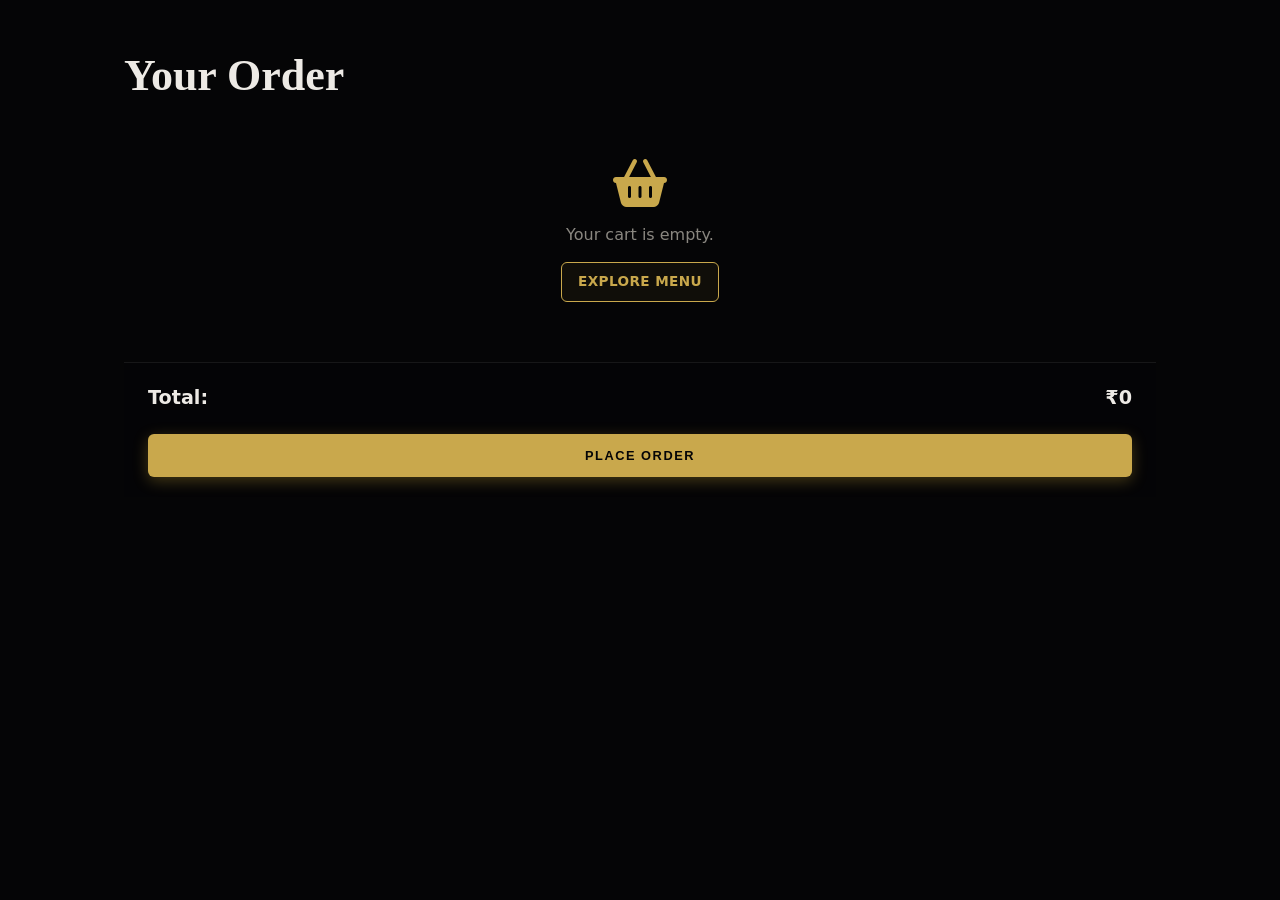
<file: website/cart.html>
<!DOCTYPE html>
<html lang="en">
<head>
    <meta charset="UTF-8">
    <meta name="viewport" content="width=device-width, initial-scale=1.0">
    <title>Cart | Foodway Family Restaurant</title>
    <link rel="stylesheet" href="css/style.css">
    <link rel="stylesheet" href="https://cdnjs.cloudflare.com/ajax/libs/font-awesome/6.4.0/css/all.min.css">
</head>
<body style="background: var(--bg-primary); padding: 50px;">
    <div class="container">
        <h1 class="section-title">Your Order</h1>
        <div id="cartItemsContainer"></div>
        <div class="cart-footer" style="margin-top: 20px; border-top: 1px solid var(--border-light); padding-top: 20px;">
            <div style="display: flex; justify-content: space-between; font-size: 1.2rem; font-weight: 700;">
                <span>Total:</span>
                <span id="cartTotal">₹0</span>
            </div>
            <button id="checkoutBtn" class="btn btn-gold" style="width: 100%; margin-top: 20px;">Place Order</button>
        </div>
    </div>
    <script src="js/cart.js"></script>
</body>
</html>
</file>
<file: website/css/style.css>
/* ==========================================================================
   FOODWAY FAMILY RESTAURANT — PREMIUM LUXURY STYLESHEET
   Design Theme: Obsidian Black & Champagne Gold Dark Luxury Aesthetic
   ========================================================================== */

:root {
  /* ═══════ Color Palette (refined, warmer) ═══════ */
  --bg-primary: #050506;
  --bg-secondary: #0c0c0e;
  --bg-card: #161618;
  --bg-card-hover: #1e1e22;
  --bg-glass: rgba(12, 12, 14, 0.88);

  --gold-primary: #c9a84c;
  --gold-light: #e8d48b;
  --gold-dark: #9a7b2e;
  --gold-gradient: linear-gradient(135deg, #e8d48b 0%, #c9a84c 50%, #9a7b2e 100%);

  --accent-orange: #e65c00;
  --accent-burnt: #d97736;
  --accent-red: #d93838;
  --accent-green: #2e7d32;

  --text-primary: #edeae5;
  --text-secondary: #8a8780;
  --text-muted: #5a5854;
  --text-gold: #e8d48b;

  --border-color: rgba(201, 168, 76, 0.18);
  --border-light: rgba(237, 234, 229, 0.08);
  --border-gold-glow: rgba(201, 168, 76, 0.4);

  /* Variable aliases for cross-page compatibility */
  --accent-gold: #c9a84c;
  --accent-gold-dark: #9a7b2e;
  --border-subtle: rgba(237, 234, 229, 0.08);
  --border-accent: rgba(201, 168, 76, 0.35);
  --bg-tertiary: #0a0a0c;
  --bg-card-hover: #1e1e22;

  /* ═══════ New Font System (φ-aligned) ═══════ */
  /* Primary roles — use these in new code */
  --f-display: 'Cormorant Garamond', Georgia, serif;
  --f-heading: 'Instrument Serif', Georgia, serif;
  --f-body:    'Satoshi', 'Inter', system-ui, sans-serif;
  --f-accent:  'Space Grotesk', 'Inter', sans-serif;
  --f-mono:    'DM Mono', 'Courier New', monospace;

  /* Legacy font vars — kept for sub-page compatibility */
  --font-heading: 'Cormorant Garamond', 'Playfair Display', 'Cinzel', Georgia, serif;
  --font-body: 'Satoshi', 'Plus Jakarta Sans', 'Inter', system-ui, -apple-system, sans-serif;

  /* ═══════ φ-based Spacing Scale ═══════ */
  --space-xs:   0.382rem;
  --space-sm:   0.618rem;
  --space-md:   1rem;
  --space-lg:   1.618rem;
  --space-xl:   2.618rem;
  --space-2xl:  4.236rem;
  --space-3xl:  6.854rem;

  /* ═══════ Shadows & Glows ═══════ */
  --shadow-sm: 0 4px 12px rgba(0, 0, 0, 0.3);
  --shadow-lg: 0 16px 32px rgba(0, 0, 0, 0.6);
  --gold-glow: 0 0 25px rgba(201, 168, 76, 0.25);

  /* ═══════ Spacing & Transitions ═══════ */
  --radius-sm: 6px;
  --radius-md: 12px;
  --radius-lg: 20px;
  --radius-full: 9999px;
  --transition: all 0.3s cubic-bezier(0.16, 1, 0.3, 1);
  --ease-out: cubic-bezier(0.16, 1, 0.3, 1);
  --t-fast: 0.2s;
  --t-med: 0.4s;
  --t-slow: 0.8s;
}

/* Base Resets */
*, *::before, *::after {
  box-sizing: border-box;
  margin: 0;
  padding: 0;
}

html {
  scroll-behavior: smooth;
  font-size: 16px;
  color-scheme: dark;
}

body {
  background-color: var(--bg-primary);
  color: var(--text-primary);
  font-family: var(--font-body);
  font-weight: 400;
  line-height: 1.6;
  overflow-x: hidden;
  -webkit-font-smoothing: antialiased;
}

a {
  color: inherit;
  text-decoration: none;
  transition: var(--transition);
}

ul {
  list-style: none;
}

img {
  max-width: 100%;
  height: auto;
  display: block;
}

button, input, select, textarea {
  font-family: inherit;
  font-size: inherit;
  color: inherit;
  border: none;
  outline: none;
  background: none;
}

button {
  cursor: pointer;
}

/* Typography Classes */
.heading-serif {
  font-family: var(--font-heading);
  font-weight: 700;
  letter-spacing: -0.02em;
}

.text-gold {
  color: var(--gold-primary);
}

.text-gradient-gold {
  background: var(--gold-gradient);
  -webkit-background-clip: text;
  -webkit-text-fill-color: transparent;
  display: inline-block;
}

.section-label {
  font-size: 0.85rem;
  text-transform: uppercase;
  letter-spacing: 0.25em;
  color: var(--gold-primary);
  font-weight: 600;
  margin-bottom: 0.75rem;
  display: inline-flex;
  align-items: center;
  gap: 8px;
}

.section-label::before,
.section-label::after {
  content: '';
  width: 24px;
  height: 1px;
  background: var(--gold-primary);
  opacity: 0.6;
}

.section-label.no-line::before,
.section-label.no-line::after {
  display: none;
}

.section-title {
  font-family: var(--font-heading);
  font-size: 2.75rem;
  line-height: 1.2;
  margin-bottom: 1rem;
  color: var(--text-primary);
}

.section-subtitle {
  font-size: 1.1rem;
  color: var(--text-secondary);
  max-width: 650px;
  margin: 0 auto 2.5rem auto;
}

.container {
  width: 90%;
  max-width: 1240px;
  margin: 0 auto;
  padding: 0 15px;
}

/* Buttons & Badges */
.btn {
  display: inline-flex;
  align-items: center;
  justify-content: center;
  gap: 10px;
  padding: 14px 28px;
  border-radius: var(--radius-sm);
  font-weight: 600;
  font-size: 0.95rem;
  letter-spacing: 0.03em;
  transition: var(--transition);
  text-transform: uppercase;
}

.btn-gold {
  background: var(--gold-gradient);
  color: #0d0e11;
  box-shadow: 0 4px 15px rgba(212, 175, 55, 0.3);
}

.btn-gold:hover {
  transform: translateY(-2px);
  box-shadow: 0 8px 25px rgba(212, 175, 55, 0.5);
  background: linear-gradient(135deg, #ffffff 0%, #d4af37 100%);
}

.btn-outline-gold {
  border: 1.5px solid var(--gold-primary);
  color: var(--gold-primary);
  background: rgba(212, 175, 55, 0.05);
}

.btn-outline-gold:hover {
  background: var(--gold-primary);
  color: #0d0e11;
  transform: translateY(-2px);
}

.btn-zomato {
  background: #cb202d;
  color: #fff;
  border: 1px solid rgba(255, 255, 255, 0.15);
}

.btn-zomato:hover {
  background: #e23744;
  transform: translateY(-2px);
  box-shadow: 0 6px 20px rgba(203, 32, 45, 0.4);
}

.btn-swiggy {
  background: #fc8019;
  color: #fff;
  border: 1px solid rgba(255, 255, 255, 0.15);
}

.btn-swiggy:hover {
  background: #ff9233;
  transform: translateY(-2px);
  box-shadow: 0 6px 20px rgba(252, 128, 25, 0.4);
}

.badge {
  display: inline-flex;
  align-items: center;
  gap: 5px;
  padding: 4px 10px;
  border-radius: var(--radius-full);
  font-size: 0.75rem;
  font-weight: 700;
  text-transform: uppercase;
  letter-spacing: 0.05em;
}

.badge-halal {
  background: rgba(46, 125, 50, 0.2);
  color: #4caf50;
  border: 1px solid rgba(76, 175, 80, 0.4);
}

.badge-bestseller {
  background: rgba(230, 92, 0, 0.2);
  color: var(--accent-orange);
  border: 1px solid rgba(230, 92, 0, 0.4);
}

.badge-veg {
  border: 1.5px solid #2e7d32;
  color: #4caf50;
  padding: 2px 6px;
  font-size: 0.7rem;
}

.badge-nonveg {
  border: 1.5px solid #d32f2f;
  color: #ef5350;
  padding: 2px 6px;
  font-size: 0.7rem;
}

/* ==========================================================================
   ANNOUNCEMENT BAR & NAVIGATION
   ========================================================================== */

.announcement-bar {
  background: #060709;
  border-bottom: 1px solid var(--border-light);
  font-size: 0.82rem;
  color: var(--text-secondary);
  padding: 8px 0;
}

.announcement-bar .container {
  display: flex;
  justify-content: space-between;
  align-items: center;
}

.announcement-info {
  display: flex;
  gap: 20px;
  align-items: center;
}

.announcement-info span {
  display: inline-flex;
  align-items: center;
  gap: 6px;
}

.announcement-info i {
  color: var(--gold-primary);
}

.announcement-social {
  display: flex;
  gap: 12px;
}

.announcement-social a {
  color: var(--text-secondary);
  width: 24px;
  height: 24px;
  display: flex;
  align-items: center;
  justify-content: center;
  border-radius: 50%;
  background: rgba(255, 255, 255, 0.05);
}

.announcement-social a:hover {
  color: var(--gold-primary);
  background: rgba(212, 175, 55, 0.15);
}

/* Header Navbar */
.navbar {
  position: sticky;
  top: 0;
  z-index: 1000;
  background: var(--bg-glass);
  backdrop-filter: blur(12px);
  -webkit-backdrop-filter: blur(12px);
  border-bottom: 1px solid var(--border-color);
  transition: var(--transition);
}

.navbar.scrolled {
  background: rgba(10, 11, 14, 0.95);
  box-shadow: var(--shadow-lg);
  padding: 4px 0;
}

.navbar.hidden {
  transform: translateY(-100%);
  transition: transform 0.3s ease;
}

.nav-container {
  display: flex;
  justify-content: space-between;
  align-items: center;
  padding: 12px 15px;
}

.brand-logo {
  display: flex;
  align-items: center;
  gap: 12px;
}

.brand-logo img {
  height: 48px;
  width: auto;
}

.brand-text-wrapper {
  display: flex;
  flex-direction: column;
}

.brand-name {
  font-family: var(--font-heading);
  font-size: 1.45rem;
  font-weight: 700;
  color: var(--text-primary);
  line-height: 1.1;
}

.brand-slogan {
  font-size: 0.72rem;
  color: var(--gold-primary);
  letter-spacing: 0.15em;
  text-transform: uppercase;
}

.nav-menu {
  display: flex;
  align-items: center;
  gap: 28px;
}

.nav-link {
  font-size: 0.92rem;
  font-weight: 500;
  color: var(--text-primary);
  position: relative;
  padding: 6px 0;
}

.nav-link::after {
  content: '';
  position: absolute;
  bottom: 0;
  left: 0;
  width: 0%;
  height: 2px;
  background: var(--gold-primary);
  transition: var(--transition);
}

.nav-link:hover, .nav-link.active {
  color: var(--gold-primary);
}

.nav-link:hover::after, .nav-link.active::after {
  width: 100%;
}

.nav-actions {
  display: flex;
  align-items: center;
  gap: 16px;
}

.cart-icon-btn {
  position: relative;
  font-size: 1.25rem;
  color: var(--text-primary);
  padding: 8px;
  transition: var(--transition);
}

.cart-icon-btn:hover {
  color: var(--gold-primary);
}

.cart-badge-count {
  position: absolute;
  top: 2px;
  right: 0;
  background: var(--accent-orange);
  color: #fff;
  font-size: 0.7rem;
  font-weight: 700;
  width: 18px;
  height: 18px;
  border-radius: 50%;
  display: flex;
  align-items: center;
  justify-content: center;
}

.hamburger-btn {
  display: none;
  font-size: 1.5rem;
  color: var(--text-primary);
  background: none;
}

/* ==========================================================================
   HERO SECTION
   ========================================================================== */

.hero-section {
  position: relative;
  min-height: 88vh;
  display: flex;
  align-items: center;
  overflow: hidden;
  background: var(--bg-primary);
}

.hero-slider {
  position: absolute;
  top: 0;
  left: 0;
  width: 100%;
  height: 100%;
  z-index: 1;
}

.hero-slide {
  position: absolute;
  top: 0;
  left: 0;
  width: 100%;
  height: 100%;
  opacity: 0;
  transition: opacity 1.2s ease-in-out;
  background-size: cover;
  background-position: center;
}

.hero-slide.active {
  opacity: 1;
}

.hero-overlay {
  position: absolute;
  inset: 0;
  z-index: 2;
  background: linear-gradient(
    90deg,
    rgba(10, 11, 14, 0.96) 0%,
    rgba(10, 11, 14, 0.78) 50%,
    rgba(10, 11, 14, 0.45) 100%
  );
}

.hero-content-wrapper {
  position: relative;
  z-index: 3;
  padding: 80px 0;
}

.hero-grid {
  display: grid;
  grid-template-columns: 1.2fr 0.8fr;
  gap: 40px;
  align-items: center;
}

.hero-text {
  max-width: 680px;
}

.hero-headline {
  font-size: 3.5rem;
  line-height: 1.15;
  margin-bottom: 1.2rem;
}

.hero-subheadline {
  font-size: 1.2rem;
  color: var(--text-secondary);
  margin-bottom: 2rem;
  line-height: 1.6;
}

.hero-ctas {
  display: flex;
  flex-wrap: wrap;
  gap: 14px;
  margin-bottom: 2.5rem;
}

.delivery-split-btn {
  display: flex;
  gap: 12px;
  align-items: center;
  background: rgba(255, 255, 255, 0.05);
  padding: 8px;
  border-radius: var(--radius-md);
  border: 1px solid var(--border-light);
}

.hero-trust-indicators {
  display: flex;
  gap: 24px;
  align-items: center;
  border-top: 1px solid var(--border-light);
  padding-top: 1.5rem;
}

.trust-item {
  display: flex;
  align-items: center;
  gap: 10px;
  font-size: 0.88rem;
  color: var(--text-secondary);
}

.trust-item i {
  color: var(--gold-primary);
  font-size: 1.2rem;
}

.hero-visual-card {
  position: relative;
  border-radius: var(--radius-lg);
  overflow: hidden;
  border: 1px solid var(--border-color);
  box-shadow: var(--shadow-lg), var(--gold-glow);
  transform: perspective(1000px) rotateY(-5deg);
  transition: var(--transition);
}

.hero-visual-card:hover {
  transform: perspective(1000px) rotateY(0deg) translateY(-5deg);
}

.hero-visual-card img {
  width: 100%;
  height: 420px;
  object-fit: cover;
}

.hero-card-tag {
  position: absolute;
  bottom: 20px;
  left: 20px;
  right: 20px;
  background: var(--bg-glass);
  backdrop-filter: blur(10px);
  padding: 16px 20px;
  border-radius: var(--radius-md);
  border: 1px solid var(--border-color);
}

.hero-card-tag h4 {
  font-size: 1.1rem;
  color: var(--text-primary);
  font-family: var(--font-heading);
}

.hero-card-tag p {
  font-size: 0.85rem;
  color: var(--gold-primary);
}

/* ==========================================================================
   USPs GRID SECTION
   ========================================================================== */

.usps-section {
  padding: 90px 0;
  background: var(--bg-secondary);
  position: relative;
  border-top: 1px solid var(--border-light);
  border-bottom: 1px solid var(--border-light);
}

.usps-grid {
  display: grid;
  grid-template-columns: repeat(3, 1fr);
  gap: 30px;
}

.usp-card {
  background: var(--bg-card);
  border: 1px solid var(--border-color);
  border-radius: var(--radius-md);
  padding: 36px 28px;
  text-align: center;
  transition: var(--transition);
  position: relative;
  overflow: hidden;
}

.usp-card::before {
  content: '';
  position: absolute;
  top: 0;
  left: 0;
  width: 100%;
  height: 3px;
  background: var(--gold-gradient);
  opacity: 0;
  transition: var(--transition);
}

.usp-card:hover {
  transform: translateY(-8px);
  background: var(--bg-card-hover);
  box-shadow: var(--shadow-lg), var(--gold-glow);
}

.usp-card:hover::before {
  opacity: 1;
}

.usp-icon-box {
  width: 72px;
  height: 72px;
  margin: 0 auto 20px auto;
  border-radius: 50%;
  background: rgba(212, 175, 55, 0.1);
  border: 1px solid var(--gold-primary);
  display: flex;
  align-items: center;
  justify-content: center;
  font-size: 1.8rem;
  color: var(--gold-primary);
  transition: var(--transition);
}

.usp-card:hover .usp-icon-box {
  background: var(--gold-primary);
  color: #0d0e11;
  transform: scale(1.08);
}

.usp-card h3 {
  font-family: var(--font-heading);
  font-size: 1.35rem;
  margin-bottom: 12px;
  color: var(--text-primary);
}

.usp-card p {
  font-size: 0.95rem;
  color: var(--text-secondary);
  line-height: 1.65;
}

/* ==========================================================================
   FEATURED / INTERACTIVE MENU SECTION
   ========================================================================== */

.menu-section {
  padding: 100px 0;
  background: var(--bg-primary);
}

.menu-filter-bar {
  display: flex;
  justify-content: center;
  align-items: center;
  flex-wrap: wrap;
  gap: 12px;
  margin-bottom: 40px;
}

.filter-btn {
  padding: 10px 22px;
  border-radius: var(--radius-full);
  border: 1px solid var(--border-light);
  background: var(--bg-secondary);
  color: var(--text-secondary);
  font-size: 0.9rem;
  font-weight: 600;
  transition: var(--transition);
}

.filter-btn:hover, .filter-btn.active {
  background: var(--gold-primary);
  color: #0d0e11;
  border-color: var(--gold-primary);
  box-shadow: 0 4px 15px rgba(212, 175, 55, 0.25);
}

.menu-search-box {
  max-width: 450px;
  margin: 0 auto 40px auto;
  position: relative;
}

.menu-search-box input {
  width: 100%;
  padding: 14px 20px 14px 48px;
  border-radius: var(--radius-full);
  background: var(--bg-secondary);
  border: 1px solid var(--border-color);
  color: var(--text-primary);
}

.menu-search-box input:focus {
  border-color: var(--gold-primary);
  box-shadow: 0 0 15px rgba(212, 175, 55, 0.2);
}

.menu-search-box i {
  position: absolute;
  left: 18px;
  top: 50%;
  transform: translateY(-50%);
  color: var(--gold-primary);
}

.menu-grid {
  display: grid;
  grid-template-columns: repeat(auto-fill, minmax(280px, 1fr));
  gap: 28px;
}

.dish-card {
  background: var(--bg-card);
  border: 1px solid var(--border-color);
  border-radius: var(--radius-md);
  overflow: hidden;
  transition: var(--transition);
  display: flex;
  flex-direction: column;
}

.dish-card:hover {
  transform: translateY(-6px);
  border-color: rgba(212, 175, 55, 0.4);
  box-shadow: var(--shadow-lg), 0 0 20px rgba(0,0,0,0.8);
}

.dish-img-wrapper {
  position: relative;
  height: 200px;
  overflow: hidden;
}

.dish-img-wrapper img {
  width: 100%;
  height: 100%;
  object-fit: cover;
  transition: transform 0.6s ease;
}

.dish-card:hover .dish-img-wrapper img {
  transform: scale(1.08);
}

.dish-badges {
  position: absolute;
  top: 12px;
  left: 12px;
  display: flex;
  gap: 6px;
  z-index: 2;
}

.dish-details {
  padding: 20px;
  display: flex;
  flex-direction: column;
  flex-grow: 1;
}

.dish-title-row {
  display: flex;
  justify-content: space-between;
  align-items: flex-start;
  margin-bottom: 8px;
}

.dish-name {
  font-family: var(--font-heading);
  font-size: 1.2rem;
  color: var(--text-primary);
}

.dish-price {
  font-weight: 700;
  color: var(--gold-primary);
  font-size: 1.15rem;
}

.dish-desc {
  font-size: 0.88rem;
  color: var(--text-secondary);
  margin-bottom: 16px;
  flex-grow: 1;
  line-height: 1.5;
}

.dish-meta-row {
  display: flex;
  justify-content: space-between;
  align-items: center;
  padding-top: 12px;
  border-top: 1px solid var(--border-light);
}

.add-to-cart-btn {
  padding: 8px 16px;
  background: rgba(212, 175, 55, 0.1);
  border: 1px solid var(--gold-primary);
  color: var(--gold-primary);
  border-radius: var(--radius-sm);
  font-size: 0.85rem;
  font-weight: 600;
  transition: var(--transition);
}

.add-to-cart-btn:hover {
  background: var(--gold-primary);
  color: #0d0e11;
}

/* ==========================================================================
   ABOUT US / OUR STORY SECTION
   ========================================================================== */

.about-section {
  padding: 100px 0;
  background: var(--bg-secondary);
  border-top: 1px solid var(--border-light);
}

.about-grid {
  display: grid;
  grid-template-columns: 1fr 1fr;
  gap: 50px;
  align-items: center;
}

.about-images-wrapper {
  position: relative;
}

.about-img-main {
  border-radius: var(--radius-lg);
  border: 1px solid var(--border-color);
  width: 90%;
  box-shadow: var(--shadow-lg);
}

.about-img-sub {
  position: absolute;
  bottom: -30px;
  right: 0;
  width: 55%;
  border-radius: var(--radius-md);
  border: 3px solid var(--bg-secondary);
  box-shadow: var(--shadow-lg), var(--gold-glow);
}

.about-stats {
  display: grid;
  grid-template-columns: repeat(3, 1fr);
  gap: 20px;
  margin-top: 30px;
  padding-top: 30px;
  border-top: 1px solid var(--border-light);
}

.stat-item h3 {
  font-family: var(--font-heading);
  font-size: 2.2rem;
  color: var(--gold-primary);
}

.stat-item p {
  font-size: 0.85rem;
  color: var(--text-secondary);
}

/* ==========================================================================
   MEET THE CHEF SECTION
   ========================================================================== */

.chef-section {
  padding: 100px 0;
  background: var(--bg-primary);
}

.chef-grid {
  display: grid;
  grid-template-columns: 0.9fr 1.1fr;
  gap: 50px;
  align-items: center;
}

.chef-card-img {
  border-radius: var(--radius-lg);
  border: 1px solid var(--border-color);
  box-shadow: var(--shadow-lg), var(--gold-glow);
  overflow: hidden;
}

.chef-quote {
  font-family: var(--font-heading);
  font-style: italic;
  font-size: 1.3rem;
  color: var(--text-gold);
  border-left: 3px solid var(--gold-primary);
  padding-left: 20px;
  margin: 20px 0;
}

/* ==========================================================================
   PROMOTIONS & OFFERS SECTION
   ========================================================================== */

.promos-section {
  padding: 80px 0;
  background: var(--bg-secondary);
  border-top: 1px solid var(--border-light);
}

.promo-grid {
  display: grid;
  grid-template-columns: 1fr 1fr;
  gap: 30px;
}

.promo-card {
  background: linear-gradient(135deg, rgba(24, 27, 34, 0.9) 0%, rgba(18, 20, 26, 0.95) 100%);
  border: 1px solid var(--border-color);
  border-radius: var(--radius-lg);
  padding: 35px;
  display: flex;
  align-items: center;
  gap: 24px;
  position: relative;
  overflow: hidden;
}

.promo-card::after {
  content: '';
  position: absolute;
  top: -50%;
  right: -50%;
  width: 200px;
  height: 200px;
  background: radial-gradient(circle, rgba(212, 175, 55, 0.12) 0%, transparent 70%);
  border-radius: 50%;
}

.promo-info h3 {
  font-family: var(--font-heading);
  font-size: 1.6rem;
  margin-bottom: 8px;
}

.promo-code {
  display: inline-block;
  background: rgba(212, 175, 55, 0.15);
  border: 1px dashed var(--gold-primary);
  color: var(--gold-primary);
  padding: 4px 12px;
  border-radius: var(--radius-sm);
  font-weight: 700;
  margin: 10px 0;
  letter-spacing: 0.1em;
}

/* ==========================================================================
   GALLERY SECTION
   ========================================================================== */

.gallery-section {
  padding: 100px 0;
  background: var(--bg-primary);
}

.gallery-grid {
  display: grid;
  grid-template-columns: repeat(4, 1fr);
  gap: 16px;
}

.gallery-item {
  position: relative;
  border-radius: var(--radius-md);
  overflow: hidden;
  height: 240px;
  cursor: pointer;
}

.gallery-item img {
  width: 100%;
  height: 100%;
  object-fit: cover;
  transition: transform 0.6s ease;
}

.gallery-item:hover img {
  transform: scale(1.1);
}

.gallery-overlay {
  position: absolute;
  inset: 0;
  background: rgba(10, 11, 14, 0.7);
  display: flex;
  align-items: center;
  justify-content: center;
  opacity: 0;
  transition: var(--transition);
}

.gallery-item:hover .gallery-overlay {
  opacity: 1;
}

.gallery-overlay i {
  font-size: 2rem;
  color: var(--gold-primary);
}

/* ==========================================================================
   TESTIMONIALS & REVIEWS
   ========================================================================== */

.testimonials-section {
  padding: 100px 0;
  background: var(--bg-secondary);
  border-top: 1px solid var(--border-light);
}

.google-rating-banner {
  display: inline-flex;
  align-items: center;
  gap: 12px;
  background: var(--bg-card);
  border: 1px solid var(--border-color);
  padding: 10px 24px;
  border-radius: var(--radius-full);
  margin-bottom: 40px;
}

.google-stars {
  color: #f4c430;
}

.testimonials-grid {
  display: grid;
  grid-template-columns: repeat(3, 1fr);
  gap: 28px;
}

.testimonial-card {
  background: var(--bg-card);
  border: 1px solid var(--border-color);
  border-radius: var(--radius-md);
  padding: 30px;
  display: flex;
  flex-direction: column;
}

.testimonial-header {
  display: flex;
  justify-content: space-between;
  align-items: center;
  margin-bottom: 16px;
}

.testimonial-author {
  font-weight: 700;
  color: var(--text-primary);
}

.testimonial-date {
  font-size: 0.8rem;
  color: var(--text-muted);
}

.testimonial-body {
  font-size: 0.95rem;
  color: var(--text-secondary);
  line-height: 1.6;
  font-style: italic;
  flex-grow: 1;
}

.testimonial-footer {
  margin-top: 16px;
  padding-top: 12px;
  border-top: 1px solid var(--border-light);
  font-size: 0.8rem;
  color: var(--gold-primary);
}

/* ==========================================================================
   RESERVATION SECTION & FORM
   ========================================================================== */

.reservation-section {
  padding: 100px 0;
  background: linear-gradient(rgba(10, 11, 14, 0.92), rgba(10, 11, 14, 0.92)), url('../assets/images/ambiance-dastarkhan.jpg');
  background-size: cover;
  background-position: center;
  background-attachment: fixed;
}

.reservation-wrapper {
  max-width: 800px;
  margin: 0 auto;
  background: var(--bg-glass);
  backdrop-filter: blur(16px);
  border: 1px solid var(--border-color);
  border-radius: var(--radius-lg);
  padding: 45px;
  box-shadow: var(--shadow-lg), var(--gold-glow);
}

.form-grid {
  display: grid;
  grid-template-columns: 1fr 1fr;
  gap: 20px;
  margin-top: 24px;
}

.form-group {
  display: flex;
  flex-direction: column;
  gap: 8px;
}

.form-group.full-width {
  grid-column: span 2;
}

.form-group label {
  font-size: 0.88rem;
  color: var(--text-secondary);
  font-weight: 600;
}

.form-control {
  width: 100%;
  padding: 12px 16px;
  border-radius: var(--radius-sm);
  background: rgba(255, 255, 255, 0.05);
  border: 1px solid var(--border-color);
  color: var(--text-primary);
  transition: var(--transition);
}

.form-control:focus {
  border-color: var(--gold-primary);
  background: rgba(255, 255, 255, 0.08);
  box-shadow: 0 0 10px rgba(212, 175, 55, 0.2);
}

/* ==========================================================================
   EVENTS & PRIVATE DINING
   ========================================================================== */

.events-section {
  padding: 90px 0;
  background: var(--bg-primary);
}

.events-grid {
  display: grid;
  grid-template-columns: repeat(3, 1fr);
  gap: 28px;
}

.event-card {
  background: var(--bg-card);
  border: 1px solid var(--border-color);
  border-radius: var(--radius-md);
  overflow: hidden;
  transition: var(--transition);
}

.event-card:hover {
  transform: translateY(-6px);
}

.event-card img {
  height: 200px;
  width: 100%;
  object-fit: cover;
}

.event-info {
  padding: 24px;
}

/* ==========================================================================
   FAQ ACCORDION
   ========================================================================== */

.faq-section {
  padding: 90px 0;
  background: var(--bg-secondary);
}

.faq-accordion {
  max-width: 800px;
  margin: 0 auto;
}

.faq-item {
  border: 1px solid var(--border-color);
  border-radius: var(--radius-sm);
  background: var(--bg-card);
  margin-bottom: 14px;
  overflow: hidden;
}

.faq-header {
  padding: 18px 24px;
  display: flex;
  justify-content: space-between;
  align-items: center;
  cursor: pointer;
  font-weight: 600;
  color: var(--text-primary);
}

.faq-body {
  padding: 0 24px 20px 24px;
  color: var(--text-secondary);
  font-size: 0.95rem;
  line-height: 1.6;
  display: none;
}

.faq-item.active .faq-body {
  display: block;
}

.faq-item.active .faq-header i {
  transform: rotate(180deg);
  color: var(--gold-primary);
}

/* ==========================================================================
   LOCATION & LOGISTICS FOOTER BLOCK
   ========================================================================== */

.location-footer-block {
  background: #07080a;
  border-top: 1px solid var(--border-color);
  padding: 80px 0 40px 0;
}

.location-grid {
  display: grid;
  grid-template-columns: 1fr 1fr;
  gap: 40px;
  margin-bottom: 60px;
}

.map-container {
  height: 380px;
  border-radius: var(--radius-md);
  overflow: hidden;
  border: 1px solid var(--border-color);
}

.map-container iframe {
  width: 100%;
  height: 100%;
  border: none;
}

.logistics-card {
  background: var(--bg-card);
  border: 1px solid var(--border-color);
  border-radius: var(--radius-md);
  padding: 32px;
}

.timing-widget {
  background: rgba(212, 175, 55, 0.05);
  border: 1px solid var(--border-color);
  padding: 20px;
  border-radius: var(--radius-sm);
  margin: 20px 0;
}

.timing-row {
  display: flex;
  justify-content: space-between;
  padding: 6px 0;
  border-bottom: 1px dashed var(--border-light);
  font-size: 0.92rem;
}

.timing-row:last-child {
  border-bottom: none;
}

/* Main Site Footer */
.site-footer {
  background: #040506;
  border-top: 1px solid var(--border-light);
  padding: 60px 0 30px 0;
  color: var(--text-secondary);
  font-size: 0.9rem;
}

.footer-grid {
  display: grid;
  grid-template-columns: 1.5fr 1fr 1fr 1.2fr;
  gap: 40px;
  margin-bottom: 40px;
}

.footer-col h4 {
  font-family: var(--font-heading);
  color: var(--text-primary);
  font-size: 1.15rem;
  margin-bottom: 20px;
  position: relative;
}

.footer-col h4::after {
  content: '';
  position: absolute;
  bottom: -6px;
  left: 0;
  width: 30px;
  height: 2px;
  background: var(--gold-primary);
}

.footer-links li {
  margin-bottom: 10px;
}

.footer-links a:hover {
  color: var(--gold-primary);
  padding-left: 5px;
}

.newsletter-form {
  display: flex;
  gap: 8px;
  margin-top: 14px;
}

.footer-bottom {
  text-align: center;
  padding-top: 30px;
  border-top: 1px solid var(--border-light);
  font-size: 0.82rem;
  color: var(--text-muted);
}

/* ==========================================================================
   CART & MODALS
   ========================================================================== */

.cart-drawer {
  position: fixed;
  top: 0;
  right: -420px;
  width: 400px;
  height: 100vh;
  background: var(--bg-secondary);
  border-left: 1px solid var(--border-color);
  z-index: 2000;
  transition: right 0.4s cubic-bezier(0.16, 1, 0.3, 1);
  display: flex;
  flex-direction: column;
  box-shadow: -10px 0 30px rgba(0,0,0,0.8);
}

.cart-drawer.active {
  right: 0;
}

.cart-header {
  padding: 20px;
  border-bottom: 1px solid var(--border-light);
  display: flex;
  justify-content: space-between;
  align-items: center;
}

.cart-items-list {
  flex-grow: 1;
  overflow-y: auto;
  padding: 20px;
}

.cart-item {
  display: flex;
  justify-content: space-between;
  align-items: center;
  padding: 12px 0;
  border-bottom: 1px solid var(--border-light);
}

.cart-footer {
  padding: 20px;
  border-top: 1px solid var(--border-light);
  background: var(--bg-primary);
}

.drawer-overlay {
  position: fixed;
  inset: 0;
  background: rgba(0,0,0,0.7);
  z-index: 1999;
  display: none;
}

.drawer-overlay.active {
  display: block;
}

/* Mobile Bottom Persistent Bar */
.mobile-bottom-bar {
  display: none;
  position: fixed;
  bottom: 0;
  left: 0;
  width: 100%;
  background: var(--bg-glass);
  backdrop-filter: blur(12px);
  border-top: 1px solid var(--border-color);
  padding: 10px 15px;
  z-index: 999;
  justify-content: space-around;
}

.mobile-bottom-btn {
  display: flex;
  align-items: center;
  justify-content: center;
  gap: 8px;
  padding: 10px 20px;
  border-radius: var(--radius-sm);
  font-weight: 600;
  font-size: 0.85rem;
  text-transform: uppercase;
  letter-spacing: 0.05em;
  transition: var(--transition);
  flex: 1;
  text-align: center;
}

.btn-reserve {
  background: var(--gold-gradient);
  color: #0d0e11;
}

.btn-order-online {
  background: rgba(212, 175, 55, 0.1);
  border: 1px solid var(--gold-primary);
  color: var(--gold-primary);
}

.btn-order-online:hover {
  background: var(--gold-primary);
  color: #0d0e11;
}

/* ==========================================================================
   PRELOADER
   ========================================================================== */

.preloader {
  position: fixed;
  inset: 0;
  z-index: 9999;
  background: var(--bg-primary);
  display: flex;
  align-items: center;
  justify-content: center;
  transition: opacity 0.6s ease, visibility 0.6s ease;
}

.preloader.loaded {
  opacity: 0;
  visibility: hidden;
  pointer-events: none;
}

.preloader-inner {
  text-align: center;
}

.preloader-logo {
  margin-bottom: 30px;
}

.preloader-crown {
  font-size: 2.5rem;
  color: var(--gold-primary);
  display: block;
  margin-bottom: 10px;
  animation: pulseScale 1.5s infinite ease-in-out;
}

.preloader-title {
  font-family: var(--font-heading);
  font-size: 2.5rem;
  font-weight: 700;
  color: var(--text-primary);
  letter-spacing: 0.15em;
}

.preloader-subtitle {
  font-size: 0.9rem;
  color: var(--gold-primary);
  letter-spacing: 0.2em;
  text-transform: uppercase;
}

.preloader-spinner {
  position: relative;
  width: 60px;
  height: 60px;
  margin: 0 auto;
}

.spinner-ring {
  position: absolute;
  inset: 0;
  border-radius: 50%;
  border: 2px solid transparent;
  border-top-color: var(--gold-primary);
}

.spinner-ring:nth-child(1) {
  animation: spin 1.2s linear infinite;
}

.spinner-ring:nth-child(2) {
  inset: 6px;
  border-top-color: var(--gold-light);
  animation: spin 1.8s linear infinite reverse;
}

.spinner-ring:nth-child(3) {
  inset: 12px;
  border-top-color: var(--gold-dark);
  animation: spin 2.4s linear infinite;
}

@keyframes spin {
  to { transform: rotate(360deg); }
}

/* ==========================================================================
   THREE.JS CANVAS
   ========================================================================== */

#three-bg-canvas {
  position: fixed;
  inset: 0;
  z-index: 0;
  pointer-events: none;
}

#three-bg-canvas canvas {
  width: 100% !important;
  height: 100% !important;
}

/* Ensure all main content above Three.js canvas */
.navbar, main, .site-footer, .mobile-bottom-bar, .cart-drawer, .drawer-overlay, .preloader {
  position: relative;
  z-index: 1;
}

/* ==========================================================================
   UTILITY CLASSES USED IN HTML
   ========================================================================== */

.gold-text {
  color: var(--gold-primary);
}

.section-header {
  text-align: center;
  margin-bottom: 50px;
}

.section-description {
  color: var(--text-secondary);
  font-size: 1.05rem;
  max-width: 650px;
  margin: 0 auto;
  line-height: 1.6;
}

.section-cta {
  text-align: center;
  margin-top: 40px;
}

.btn-block {
  width: 100%;
}

.btn-text {
  background: none;
  color: var(--gold-primary);
  padding: 8px 0;
  font-weight: 600;
  text-transform: uppercase;
  letter-spacing: 0.05em;
  font-size: 0.9rem;
  display: inline-flex;
  align-items: center;
  gap: 8px;
  transition: var(--transition);
}

.btn-text:hover {
  color: var(--gold-light);
  gap: 12px;
}

/* ==========================================================================
   ABOUT SECTION (Homepage preview)
   ========================================================================== */

.about-image {
  position: relative;
}

.about-image-wrapper {
  border-radius: var(--radius-lg);
  overflow: hidden;
  position: relative;
}

.about-image-wrapper img {
  width: 100%;
  height: auto;
  object-fit: cover;
  border-radius: var(--radius-lg);
}

.about-image-accent {
  position: absolute;
  bottom: -10px;
  right: -10px;
  width: 120px;
  height: 120px;
  border: 2px solid var(--gold-primary);
  border-radius: var(--radius-lg);
  z-index: -1;
}

.about-experience-badge {
  position: absolute;
  bottom: -20px;
  right: -15px;
  background: var(--gold-gradient);
  color: #0d0e11;
  padding: 20px;
  border-radius: var(--radius-md);
  text-align: center;
  box-shadow: var(--shadow-lg), var(--gold-glow);
  z-index: 2;
}

.badge-number {
  display: block;
  font-family: var(--font-heading);
  font-size: 2rem;
  font-weight: 700;
  line-height: 1;
}

.badge-text {
  font-size: 0.75rem;
  font-weight: 600;
  letter-spacing: 0.05em;
  text-transform: uppercase;
  margin-top: 4px;
  display: block;
}

.about-content {
  padding-left: 20px;
}

.about-text {
  color: var(--text-secondary);
  line-height: 1.7;
  margin-bottom: 1rem;
  font-size: 1rem;
}

.about-stats {
  display: grid;
  grid-template-columns: repeat(4, 1fr);
  gap: 20px;
  margin-top: 30px;
  padding-top: 30px;
  border-top: 1px solid var(--border-light);
}

.stat-item {
  text-align: center;
}

.stat-number {
  display: block;
  font-family: var(--font-heading);
  font-size: 2rem;
  font-weight: 700;
  color: var(--gold-primary);
  line-height: 1.2;
}

.stat-label {
  font-size: 0.82rem;
  color: var(--text-secondary);
  text-transform: uppercase;
  letter-spacing: 0.05em;
}

/* ==========================================================================
   PROMO CARDS
   ========================================================================== */

.promo-grid {
  display: grid;
  grid-template-columns: repeat(3, 1fr);
  gap: 28px;
}

.promo-card {
  background: var(--bg-card);
  border: 1px solid var(--border-color);
  border-radius: var(--radius-md);
  padding: 30px;
  position: relative;
  overflow: hidden;
  transition: var(--transition);
  display: flex;
  flex-direction: column;
}

.promo-card:hover {
  transform: translateY(-6px);
  box-shadow: var(--shadow-lg), var(--gold-glow);
  border-color: rgba(212, 175, 55, 0.4);
}

.promo-featured {
  border-color: var(--gold-primary);
  background: linear-gradient(135deg, rgba(212, 175, 55, 0.08) 0%, var(--bg-card) 100%);
}

.promo-card-header {
  display: flex;
  justify-content: space-between;
  align-items: center;
  margin-bottom: 16px;
}

.promo-icon {
  width: 48px;
  height: 48px;
  border-radius: 50%;
  background: rgba(212, 175, 55, 0.12);
  display: flex;
  align-items: center;
  justify-content: center;
  font-size: 1.3rem;
  color: var(--gold-primary);
}

.promo-tag {
  background: rgba(212, 175, 55, 0.15);
  color: var(--gold-primary);
  padding: 4px 12px;
  border-radius: var(--radius-full);
  font-size: 0.75rem;
  font-weight: 700;
  text-transform: uppercase;
  letter-spacing: 0.05em;
}

.promo-title {
  font-family: var(--font-heading);
  font-size: 1.4rem;
  color: var(--text-primary);
  margin-bottom: 10px;
}

.promo-desc {
  font-size: 0.92rem;
  color: var(--text-secondary);
  line-height: 1.55;
  margin-bottom: 16px;
  flex-grow: 1;
}

.promo-price {
  font-size: 0.9rem;
  color: var(--text-muted);
  margin-bottom: 20px;
}

.promo-price strong {
  color: var(--gold-primary);
  font-size: 1.1rem;
}

/* ==========================================================================
   TESTIMONIALS (Grid based, homepage)
   ========================================================================== */

.testimonial-footer i {
  color: #f4c430;
  margin-right: 2px;
}

.google-rating-banner {
  display: flex;
  align-items: center;
  gap: 16px;
  background: var(--bg-card);
  border: 1px solid var(--border-color);
  padding: 16px 28px;
  border-radius: var(--radius-md);
  margin-top: 40px;
  justify-content: center;
}

.google-rating-banner .google-logo {
  height: 24px;
  width: auto;
  display: inline-block;
}

.rating-info {
  display: flex;
  align-items: center;
  gap: 12px;
}

.rating-stars {
  display: flex;
  align-items: center;
  gap: 3px;
  color: #f4c430;
}

.rating-stars strong {
  color: var(--text-primary);
  font-size: 1.15rem;
  margin-left: 6px;
}

.rating-info span {
  color: var(--text-secondary);
  font-size: 0.88rem;
}

/* ==========================================================================
   EVENT CARDS
   ========================================================================== */

.event-card-image {
  overflow: hidden;
  height: 200px;
}

.event-card-image img {
  width: 100%;
  height: 100%;
  object-fit: cover;
  transition: transform 0.6s ease;
}

.event-card:hover .event-card-image img {
  transform: scale(1.08);
}

.event-info h3 {
  font-family: var(--font-heading);
  font-size: 1.25rem;
  color: var(--text-primary);
  margin-bottom: 10px;
}

.event-info p {
  font-size: 0.92rem;
  color: var(--text-secondary);
  line-height: 1.55;
  margin-bottom: 14px;
}

/* ==========================================================================
   NEWSLETTER SECTION
   ========================================================================== */

.section-newsletter {
  padding: 80px 0;
  position: relative;
  overflow: hidden;
  background: var(--bg-primary);
  border-top: 1px solid var(--border-light);
}

.newsletter-bg {
  position: absolute;
  inset: 0;
  background: url('https://images.unsplash.com/photo-1414235077428-338989a2e8c0?w=1920&h=600&fit=crop') center / cover no-repeat;
  opacity: 0.12;
  z-index: 0;
}

.newsletter-content {
  position: relative;
  z-index: 1;
  text-align: center;
  max-width: 600px;
  margin: 0 auto;
}

.newsletter-icon {
  width: 72px;
  height: 72px;
  margin: 0 auto 20px auto;
  border-radius: 50%;
  background: rgba(212, 175, 55, 0.12);
  border: 1px solid var(--gold-primary);
  display: flex;
  align-items: center;
  justify-content: center;
  font-size: 1.8rem;
  color: var(--gold-primary);
}

.newsletter-title {
  font-family: var(--font-heading);
  font-size: 2.2rem;
  color: var(--text-primary);
  margin-bottom: 12px;
}

.newsletter-desc {
  color: var(--text-secondary);
  font-size: 1rem;
  margin-bottom: 28px;
}

.newsletter-input-group {
  display: flex;
  gap: 10px;
  max-width: 500px;
  margin: 0 auto;
}

.newsletter-input-group input[type="email"] {
  flex: 1;
  padding: 14px 20px;
  border-radius: var(--radius-sm);
  background: rgba(255, 255, 255, 0.06);
  border: 1px solid var(--border-color);
  color: var(--text-primary);
  font-size: 0.95rem;
  transition: var(--transition);
}

.newsletter-input-group input[type="email"]:focus {
  border-color: var(--gold-primary);
  box-shadow: 0 0 12px rgba(212, 175, 55, 0.2);
}

.newsletter-privacy {
  margin-top: 14px;
  font-size: 0.8rem;
  color: var(--text-muted);
}

.newsletter-privacy i {
  margin-right: 4px;
  color: var(--gold-primary);
}

/* ==========================================================================
   LOCATION SECTION (Homepage)
   ========================================================================== */

.section-location {
  padding: 90px 0;
  background: var(--bg-secondary);
  border-top: 1px solid var(--border-light);
}

.location-grid {
  display: grid;
  grid-template-columns: 1fr 1fr;
  gap: 40px;
  align-items: start;
}

.location-info {
  display: flex;
  flex-direction: column;
  gap: 24px;
}

.location-detail {
  display: flex;
  gap: 16px;
  align-items: flex-start;
}

.location-detail-icon {
  width: 48px;
  height: 48px;
  min-width: 48px;
  border-radius: 50%;
  background: rgba(212, 175, 55, 0.1);
  border: 1px solid var(--border-color);
  display: flex;
  align-items: center;
  justify-content: center;
  color: var(--gold-primary);
  font-size: 1.1rem;
}

.location-detail-text h4 {
  font-family: var(--font-heading);
  font-size: 1.05rem;
  color: var(--text-primary);
  margin-bottom: 4px;
}

.location-detail-text h4::after {
  display: none;
}

.location-detail-text p,
.location-detail-text a {
  font-size: 0.92rem;
  color: var(--text-secondary);
  line-height: 1.55;
}

.location-detail-text a:hover {
  color: var(--gold-primary);
}

.location-badges {
  display: flex;
  gap: 10px;
  flex-wrap: wrap;
  margin-top: 8px;
}

.location-badge {
  display: inline-flex;
  align-items: center;
  gap: 6px;
  padding: 6px 14px;
  border-radius: var(--radius-full);
  background: rgba(212, 175, 55, 0.08);
  border: 1px solid var(--border-color);
  font-size: 0.82rem;
  color: var(--gold-primary);
  font-weight: 600;
}

.location-map {
  border-radius: var(--radius-md);
  overflow: hidden;
  border: 1px solid var(--border-color);
  box-shadow: var(--shadow-lg);
}

.location-map iframe {
  width: 100%;
  height: 100%;
  min-height: 400px;
  border: none;
  display: block;
}

/* ==========================================================================
   FOOTER EXTENDED STYLES
   ========================================================================== */

.footer-logo {
  display: flex;
  align-items: center;
  gap: 12px;
  margin-bottom: 16px;
}

.logo-crown {
  font-size: 1.8rem;
  color: var(--gold-primary);
}

.logo-text {
  display: flex;
  flex-direction: column;
}

.logo-main {
  font-family: var(--font-heading);
  font-size: 1.5rem;
  font-weight: 700;
  color: var(--text-primary);
  letter-spacing: 0.1em;
  line-height: 1.1;
}

.logo-sub {
  font-size: 0.72rem;
  color: var(--gold-primary);
  letter-spacing: 0.12em;
  text-transform: uppercase;
}

.footer-tagline {
  color: var(--gold-primary);
  font-family: var(--font-heading);
  font-style: italic;
  font-size: 1rem;
  margin-bottom: 10px;
}

.footer-desc {
  color: var(--text-secondary);
  font-size: 0.9rem;
  line-height: 1.6;
  margin-bottom: 20px;
}

.footer-social {
  display: flex;
  gap: 10px;
}

.social-link {
  width: 36px;
  height: 36px;
  border-radius: 50%;
  background: rgba(255, 255, 255, 0.06);
  border: 1px solid var(--border-light);
  display: flex;
  align-items: center;
  justify-content: center;
  color: var(--text-secondary);
  font-size: 0.95rem;
  transition: var(--transition);
}

.social-link:hover {
  background: var(--gold-primary);
  color: #0d0e11;
  border-color: var(--gold-primary);
  transform: translateY(-3px);
}

.footer-heading {
  font-family: var(--font-heading);
  color: var(--text-primary);
  font-size: 1.15rem;
  margin-bottom: 20px;
  position: relative;
}

.footer-heading::after {
  content: '';
  position: absolute;
  bottom: -6px;
  left: 0;
  width: 30px;
  height: 2px;
  background: var(--gold-primary);
}

.footer-links li {
  margin-bottom: 10px;
}

.footer-links a {
  display: flex;
  align-items: center;
  gap: 8px;
  color: var(--text-secondary);
  font-size: 0.9rem;
  transition: var(--transition);
}

.footer-links a:hover {
  color: var(--gold-primary);
  padding-left: 5px;
}

.footer-links a i {
  font-size: 0.7rem;
  color: var(--gold-primary);
  opacity: 0.6;
}

.footer-contact li {
  display: flex;
  align-items: flex-start;
  gap: 12px;
  margin-bottom: 14px;
  font-size: 0.9rem;
  color: var(--text-secondary);
  line-height: 1.5;
}

.footer-contact li i {
  color: var(--gold-primary);
  margin-top: 4px;
  font-size: 0.95rem;
  min-width: 16px;
}

.footer-contact a:hover {
  color: var(--gold-primary);
}

.footer-hours li {
  display: flex;
  justify-content: space-between;
  padding: 6px 0;
  border-bottom: 1px dashed rgba(255, 255, 255, 0.06);
  font-size: 0.88rem;
}

.footer-hours li:last-child {
  border-bottom: none;
}

.footer-hours .day {
  color: var(--text-secondary);
}

.footer-hours .time {
  color: var(--text-primary);
  font-weight: 500;
}

.footer-hours .highlight-day,
.highlight-day {
  color: var(--gold-primary);
}

.highlight-day .day,
.highlight-day .time {
  color: var(--gold-primary);
}

.footer-bottom-content {
  display: flex;
  justify-content: space-between;
  align-items: center;
  flex-wrap: wrap;
  gap: 12px;
}

.footer-copyright {
  color: var(--text-muted);
  font-size: 0.82rem;
}

.footer-motto {
  color: var(--gold-primary);
  font-family: var(--font-heading);
  font-style: italic;
  font-size: 0.88rem;
}

.footer-legal {
  display: flex;
  align-items: center;
  gap: 10px;
}

.footer-legal a {
  color: var(--text-muted);
  font-size: 0.82rem;
  transition: var(--transition);
}

.footer-legal a:hover {
  color: var(--gold-primary);
}

.footer-legal .divider {
  color: var(--text-muted);
  opacity: 0.4;
}

/* ==========================================================================
   HOVER EFFECTS (Utility classes)
   ========================================================================== */

.lift-on-hover {
  transition: transform 0.4s cubic-bezier(0.16, 1, 0.3, 1), box-shadow 0.3s ease;
}

.lift-on-hover:hover {
  transform: translateY(-8px);
  box-shadow: var(--shadow-lg);
}

.zoom-image img {
  transition: transform 0.6s ease;
}

.zoom-image:hover img {
  transform: scale(1.08);
}

.reveal-text {
  overflow: hidden;
}

/* ==========================================================================
   TOAST NOTIFICATION
   ========================================================================== */

.toast-notification {
  position: fixed;
  top: 20px;
  right: 20px;
  background: var(--bg-card);
  border: 1px solid var(--border-color);
  border-left: 4px solid var(--gold-primary);
  padding: 16px 24px;
  border-radius: var(--radius-sm);
  color: var(--text-primary);
  font-size: 0.9rem;
  z-index: 10000;
  display: flex;
  align-items: center;
  gap: 12px;
  box-shadow: var(--shadow-lg);
  max-width: 400px;
}

.toast-notification.success {
  border-left-color: var(--accent-green);
}

.toast-notification.error {
  border-left-color: var(--accent-red);
}

/* ==========================================================================
   SCROLL PROGRESS BAR
   ========================================================================== */

.scroll-progress {
  position: fixed;
  top: 0;
  left: 0;
  height: 3px;
  background: var(--gold-gradient);
  z-index: 10001;
  transition: width 0.1s linear;
}

/* ==========================================================================
   BACK TO TOP BUTTON
   ========================================================================== */

.back-to-top {
  position: fixed;
  bottom: 80px;
  right: 20px;
  width: 44px;
  height: 44px;
  border-radius: 50%;
  background: var(--gold-gradient);
  color: #0d0e11;
  display: flex;
  align-items: center;
  justify-content: center;
  font-size: 1.1rem;
  opacity: 0;
  visibility: hidden;
  transition: var(--transition);
  z-index: 998;
  box-shadow: var(--shadow-sm), var(--gold-glow);
  cursor: pointer;
  border: none;
}

.back-to-top.visible {
  opacity: 1;
  visibility: visible;
}

.back-to-top:hover {
  transform: translateY(-3px);
  box-shadow: var(--shadow-lg), var(--gold-glow);
}


/* ==========================================================================
   CROSS-PAGE CLASS ALIASES (About, Gallery, Contact)
   These pages use different class naming conventions
   ========================================================================== */

/* Header aliases (about.html / gallery.html use .header instead of .navbar) */
.header {
  position: sticky;
  top: 0;
  z-index: 1000;
  background: var(--bg-glass);
  backdrop-filter: blur(12px);
  -webkit-backdrop-filter: blur(12px);
  border-bottom: 1px solid var(--border-color);
  transition: var(--transition);
}

.header .nav-container {
  display: flex;
  justify-content: space-between;
  align-items: center;
  padding: 12px 15px;
  max-width: 1240px;
  width: 90%;
  margin: 0 auto;
}

.header.scrolled {
  background: rgba(10, 11, 14, 0.95);
  box-shadow: var(--shadow-lg);
}

.header.hidden {
  transform: translateY(-100%);
}

/* Nav logo aliases */
.nav-logo {
  display: flex;
  align-items: center;
  gap: 12px;
}

.logo-icon {
  font-size: 1.5rem;
  color: var(--gold-primary);
}

.logo-name {
  font-family: var(--font-heading);
  font-size: 1.45rem;
  font-weight: 700;
  color: var(--text-primary);
  line-height: 1.1;
}

.logo-tagline {
  font-size: 0.72rem;
  color: var(--gold-primary);
  letter-spacing: 0.15em;
  text-transform: uppercase;
}

/* Button aliases */
.btn-primary {
  background: var(--gold-gradient);
  color: #0d0e11;
  box-shadow: 0 4px 15px rgba(212, 175, 55, 0.3);
}

.btn-primary:hover {
  transform: translateY(-2px);
  box-shadow: 0 8px 25px rgba(212, 175, 55, 0.5);
}

.btn-outline {
  border: 1.5px solid var(--gold-primary);
  color: var(--gold-primary);
  background: rgba(212, 175, 55, 0.05);
}

.btn-outline:hover {
  background: var(--gold-primary);
  color: #0d0e11;
}

.btn-sm {
  padding: 8px 18px;
  font-size: 0.82rem;
}

/* Hamburger (about/gallery use .hamburger with span children) */
.hamburger {
  display: none;
  flex-direction: column;
  gap: 5px;
  background: none;
  border: none;
  cursor: pointer;
  padding: 5px;
}

.hamburger span {
  display: block;
  width: 25px;
  height: 2px;
  background: var(--text-primary);
  transition: var(--transition);
}

.hamburger.active span:nth-child(1) {
  transform: rotate(45deg) translate(5px, 5px);
}

.hamburger.active span:nth-child(2) {
  opacity: 0;
}

.hamburger.active span:nth-child(3) {
  transform: rotate(-45deg) translate(5px, -5px);
}

/* Mobile Overlay (about/gallery) */
.mobile-overlay {
  position: fixed;
  top: 0;
  left: 0;
  width: 100%;
  height: 100vh;
  background: rgba(10, 11, 14, 0.97);
  z-index: 999;
  display: flex;
  align-items: center;
  justify-content: center;
  opacity: 0;
  visibility: hidden;
  transition: opacity 0.3s ease, visibility 0.3s ease;
}

.mobile-overlay.active {
  opacity: 1;
  visibility: visible;
}

.mobile-overlay-content {
  text-align: center;
  display: flex;
  flex-direction: column;
  gap: 24px;
}

.mobile-nav-link {
  font-family: var(--font-heading);
  font-size: 1.8rem;
  color: var(--text-primary);
  transition: var(--transition);
}

.mobile-nav-link:hover,
.mobile-nav-link.active {
  color: var(--gold-primary);
}

.mobile-nav-cta {
  margin-top: 20px;
}

.mobile-nav-info {
  margin-top: 20px;
  font-size: 0.9rem;
  color: var(--text-secondary);
}

.mobile-nav-info a {
  color: var(--gold-primary);
}

.mobile-nav-info p {
  margin-top: 8px;
}

/* Mobile Bar Item (about/gallery bottom bar) */
.mobile-bar-item {
  display: flex;
  flex-direction: column;
  align-items: center;
  gap: 4px;
  color: var(--text-secondary);
  font-size: 0.72rem;
  text-transform: uppercase;
  letter-spacing: 0.05em;
  transition: var(--transition);
  padding: 4px 10px;
}

.mobile-bar-item i {
  font-size: 1.1rem;
}

.mobile-bar-item:hover {
  color: var(--gold-primary);
}

/* Footer aliases (.footer for about/gallery) */
.footer {
  background: #040506;
  border-top: 1px solid var(--border-light);
  padding: 60px 0 30px 0;
  color: var(--text-secondary);
  font-size: 0.9rem;
}

.footer .footer-grid {
  display: grid;
  grid-template-columns: 1.5fr 1fr 1fr 1.2fr;
  gap: 40px;
  margin-bottom: 40px;
}

.footer .footer-col h4 {
  font-family: var(--font-heading);
  color: var(--text-primary);
  font-size: 1.15rem;
  margin-bottom: 20px;
  position: relative;
}

.footer .footer-col h4::after {
  content: '';
  position: absolute;
  bottom: -6px;
  left: 0;
  width: 30px;
  height: 2px;
  background: var(--gold-primary);
}

.footer .footer-col ul li {
  margin-bottom: 10px;
}

.footer .footer-col ul li a {
  color: var(--text-secondary);
  transition: var(--transition);
}

.footer .footer-col ul li a:hover {
  color: var(--gold-primary);
  padding-left: 5px;
}

.footer .footer-social {
  display: flex;
  gap: 10px;
  margin-top: 16px;
}

.footer .footer-social a {
  width: 36px;
  height: 36px;
  border-radius: 50%;
  background: rgba(255, 255, 255, 0.06);
  border: 1px solid var(--border-light);
  display: flex;
  align-items: center;
  justify-content: center;
  color: var(--text-secondary);
  font-size: 0.95rem;
  transition: var(--transition);
}

.footer .footer-social a:hover {
  background: var(--gold-primary);
  color: #0d0e11;
  border-color: var(--gold-primary);
}

.footer .footer-bottom {
  text-align: center;
  padding-top: 30px;
  border-top: 1px solid var(--border-light);
  font-size: 0.82rem;
  color: var(--text-muted);
}

.footer-badges {
  display: flex;
  gap: 8px;
  margin-top: 12px;
  flex-wrap: wrap;
}

.footer-order-links {
  display: flex;
  gap: 8px;
  margin-top: 14px;
  flex-wrap: wrap;
}

.footer-credits {
  font-size: 0.78rem;
  color: var(--text-muted);
  margin-top: 6px;
}

/* Announcement bar for about/gallery */
/* Body no-scroll (used by preloader & mobile menu) */
body.no-scroll {
  overflow: hidden;
}

/* Trust divider (hero section) */
.trust-divider {
  width: 1px;
  height: 18px;
  background: rgba(255, 255, 255, 0.2);
  display: inline-block;
  vertical-align: middle;
}

/* Fade-up scroll reveal (used in about section & location section) */
.fade-up {
  opacity: 0;
  transform: translateY(28px);
  transition: opacity 0.6s ease, transform 0.6s ease;
}

.fade-up.visible {
  opacity: 1;
  transform: translateY(0);
}

/* WhatsApp Float Button */
.whatsapp-float {
  position: fixed;
  bottom: 90px;
  right: 20px;
  width: 54px;
  height: 54px;
  background: #25D366;
  border-radius: 50%;
  display: flex;
  align-items: center;
  justify-content: center;
  font-size: 1.6rem;
  color: #fff;
  box-shadow: 0 4px 16px rgba(37, 211, 102, 0.45);
  z-index: 998;
  transition: var(--transition);
  text-decoration: none;
}

.whatsapp-float:hover {
  transform: scale(1.12) translateY(-3px);
  box-shadow: 0 8px 24px rgba(37, 211, 102, 0.6);
  color: #fff;
}

@media (min-width: 769px) {
  .whatsapp-float {
    bottom: 30px;
  }
}

.announcement-bar p {
  margin: 0;
  text-align: center;
}

/* Responsive aliases for about/gallery */
@media (max-width: 1024px) {
  .footer .footer-grid {
    grid-template-columns: 1fr 1fr;
  }
}

@media (max-width: 768px) {
  .hamburger {
    display: flex;
  }

  .header .nav-menu {
    display: none;
  }

  .header .nav-actions {
    display: none;
  }

  .footer .footer-grid {
    grid-template-columns: 1fr;
    gap: 30px;
  }
}



/* ==========================================================================
   V2 ENHANCEMENTS — GLOBAL BOLD TYPOGRAPHY & UTILITIES
   ========================================================================== */

/* Bolder defaults */
strong, b {
  font-weight: 900;
  color: var(--text-primary);
}

h1, h2, h3 {
  font-family: var(--font-heading);
  font-weight: 700;
  line-height: 1.15;
}

h4, h5, h6 {
  font-family: var(--font-heading);
  font-weight: 600;
  line-height: 1.3;
}

/* Text-over-image utility */
.text-on-image {
  text-shadow: 0 2px 20px rgba(0, 0, 0, 0.8), 0 4px 40px rgba(0, 0, 0, 0.4);
}

/* No-scroll utility */
body.no-scroll {
  overflow: hidden;
  position: fixed;
  width: 100%;
  top: 0;
  left: 0;
}


/* ==========================================================================
   UNIFIED NAVIGATION COMPONENT — Used on ALL pages
   ========================================================================== */

.nav {
  position: fixed;
  top: 0;
  left: 0;
  width: 100%;
  z-index: 1000;
  padding: var(--space-lg, 1.618rem) 0;
  transition: all 0.4s cubic-bezier(0.16, 1, 0.3, 1);
}

.nav.scrolled {
  background: rgba(5, 5, 6, 0.94);
  backdrop-filter: blur(20px);
  -webkit-backdrop-filter: blur(20px);
  padding: var(--space-sm, 0.618rem) 0;
  border-bottom: 1px solid rgba(201, 168, 76, 0.1);
}

.nav.hidden {
  transform: translateY(-100%);
}

.nav__inner {
  max-width: 1400px;
  margin: 0 auto;
  padding: 0 var(--space-xl, 2.618rem);
  display: flex;
  align-items: center;
  justify-content: space-between;
}

.nav__brand {
  text-decoration: none;
}

.nav__brand-name {
  font-family: var(--f-display, 'Cormorant Garamond', Georgia, serif);
  font-size: clamp(1.15rem, 1.3vw, 1.35rem);
  font-weight: 600;
  letter-spacing: 0.15em;
  color: var(--text-primary, #edeae5);
  text-transform: uppercase;
}

.nav__menu {
  display: flex;
  align-items: center;
  gap: var(--space-xl, 2.618rem);
}

.nav__link {
  font-family: var(--f-accent, 'Space Grotesk', 'Inter', sans-serif);
  font-size: clamp(0.58rem, 0.5vw, 0.618rem);
  font-weight: 600;
  letter-spacing: 0.18em;
  text-transform: uppercase;
  color: rgba(237, 234, 229, 0.7);
  text-decoration: none;
  position: relative;
  padding: 0.382rem 0;
  transition: color 0.2s;
}

.nav__link::after {
  content: '';
  position: absolute;
  bottom: 0;
  left: 0;
  width: 0;
  height: 1px;
  background: var(--gold-primary, #c9a84c);
  transition: width 0.4s cubic-bezier(0.16, 1, 0.3, 1);
}

.nav__link:hover,
.nav__link--active {
  color: var(--text-primary, #edeae5);
}

.nav__link:hover::after,
.nav__link--active::after {
  width: 100%;
}

.nav__cta {
  font-family: var(--f-accent, 'Space Grotesk', 'Inter', sans-serif);
  font-size: clamp(0.58rem, 0.5vw, 0.618rem);
  font-weight: 700;
  letter-spacing: 0.12em;
  text-transform: uppercase;
  color: var(--gold-primary, #c9a84c);
  text-decoration: none;
  border: 1px solid rgba(201, 168, 76, 0.4);
  padding: 0.618rem 1.618rem;
  transition: all 0.4s cubic-bezier(0.16, 1, 0.3, 1);
}

.nav__cta:hover {
  background: var(--gold-primary, #c9a84c);
  color: var(--bg-primary, #050506);
  border-color: var(--gold-primary, #c9a84c);
}

/* Cart icon in nav */
.nav__cart {
  position: relative;
  background: none;
  border: 1px solid rgba(237, 234, 229, 0.2);
  color: var(--text-primary, #edeae5);
  cursor: pointer;
  padding: 0.5rem 0.7rem;
  font-size: 0.95rem;
  transition: all 0.3s ease;
  display: flex;
  align-items: center;
  gap: 0.4rem;
}

.nav__cart:hover {
  border-color: var(--gold-primary, #c9a84c);
  color: var(--gold-primary, #c9a84c);
}

.nav__cart-badge {
  position: absolute;
  top: -6px;
  right: -6px;
  background: var(--gold-primary, #c9a84c);
  color: var(--bg-primary, #050506);
  font-size: 0.6rem;
  font-weight: 800;
  min-width: 18px;
  height: 18px;
  border-radius: 50%;
  display: flex;
  align-items: center;
  justify-content: center;
  font-family: var(--f-accent, 'Space Grotesk', sans-serif);
}

/* Hamburger */
.nav__hamburger {
  display: none;
  flex-direction: column;
  gap: 5px;
  background: none;
  border: none;
  cursor: pointer;
  padding: 8px;
}

.nav__hamburger span {
  width: 24px;
  height: 2px;
  background: var(--text-primary, #edeae5);
  transition: all 0.3s;
  transform-origin: center;
}

.nav__hamburger.active span:nth-child(1) {
  transform: rotate(45deg) translate(4px, 5px);
}

.nav__hamburger.active span:nth-child(2) {
  opacity: 0;
}

.nav__hamburger.active span:nth-child(3) {
  transform: rotate(-45deg) translate(4px, -5px);
}

/* Mobile nav */
@media (max-width: 768px) {
  .nav__menu {
    position: fixed;
    top: 0;
    left: 0;
    width: 100%;
    height: 100vh;
    background: rgba(5, 5, 6, 0.98);
    flex-direction: column;
    justify-content: center;
    gap: var(--space-xl, 2.618rem);
    transform: translateY(-100%);
    opacity: 0;
    transition: all 0.5s cubic-bezier(0.16, 1, 0.3, 1);
    z-index: 999;
  }

  .nav__menu.active {
    transform: translateY(0);
    opacity: 1;
  }

  .nav__link {
    font-size: clamp(0.82rem, 0.8vw, 0.9rem);
    letter-spacing: 0.25em;
  }

  .nav__actions {
    display: none;
  }

  .nav__hamburger {
    display: flex;
    z-index: 1001;
  }
}


/* ==========================================================================
   POLISHED DISH CARD STYLES — Menu page
   ========================================================================== */

.menu-section {
  padding: 120px 0 80px;
  background: var(--bg-primary);
  min-height: 100vh;
}

.menu-search-box {
  max-width: 500px;
  margin: 0 auto 30px;
  position: relative;
  display: flex;
  align-items: center;
}

.menu-search-box i {
  position: absolute;
  left: 16px;
  color: var(--text-muted);
  font-size: 0.9rem;
}

.menu-search-box input {
  width: 100%;
  padding: 14px 16px 14px 44px;
  background: var(--bg-card);
  border: 1px solid var(--border-subtle);
  border-radius: var(--radius-md);
  color: var(--text-primary);
  font-family: var(--font-body);
  font-size: 0.95rem;
  transition: border-color 0.3s;
}

.menu-search-box input:focus {
  outline: none;
  border-color: var(--gold-primary);
}

.menu-search-box input::placeholder {
  color: var(--text-muted);
}

.menu-filter-bar {
  display: flex;
  justify-content: center;
  gap: 8px;
  flex-wrap: wrap;
  margin-bottom: 50px;
  padding: 0 10px;
}

.filter-btn {
  padding: 10px 22px;
  background: transparent;
  border: 1px solid var(--border-subtle);
  border-radius: var(--radius-full);
  color: var(--text-secondary);
  font-family: var(--f-accent, 'Space Grotesk', sans-serif);
  font-size: 0.75rem;
  font-weight: 600;
  letter-spacing: 0.1em;
  text-transform: uppercase;
  cursor: pointer;
  transition: all 0.3s;
}

.filter-btn:hover {
  border-color: var(--gold-primary);
  color: var(--text-primary);
}

.filter-btn.active {
  background: var(--gold-primary);
  border-color: var(--gold-primary);
  color: var(--bg-primary);
}

.menu-grid {
  display: grid;
  grid-template-columns: repeat(auto-fill, minmax(320px, 1fr));
  gap: 24px;
}

.dish-card {
  background: var(--bg-card);
  border: 1px solid var(--border-subtle);
  border-radius: var(--radius-md);
  overflow: hidden;
  transition: all 0.4s ease;
}

.dish-card:hover {
  border-color: var(--border-accent);
  transform: translateY(-4px);
  box-shadow: 0 12px 40px rgba(0, 0, 0, 0.4);
}

.dish-img-wrapper {
  position: relative;
  height: 200px;
  overflow: hidden;
}

.dish-img-wrapper img {
  width: 100%;
  height: 100%;
  object-fit: cover;
  transition: transform 0.6s ease;
}

.dish-card:hover .dish-img-wrapper img {
  transform: scale(1.08);
}

.dish-badges {
  position: absolute;
  top: 12px;
  left: 12px;
  display: flex;
  gap: 6px;
  flex-wrap: wrap;
}

.badge {
  padding: 4px 10px;
  border-radius: var(--radius-full);
  font-family: var(--f-accent, 'Space Grotesk', sans-serif);
  font-size: 0.62rem;
  font-weight: 700;
  letter-spacing: 0.08em;
  text-transform: uppercase;
}

.badge-bestseller {
  background: var(--gold-primary);
  color: var(--bg-primary);
}

.badge-veg {
  background: rgba(46, 125, 50, 0.9);
  color: #fff;
}

.badge-nonveg {
  background: rgba(217, 56, 56, 0.9);
  color: #fff;
}

.dish-details {
  padding: 20px;
}

.dish-title-row {
  display: flex;
  justify-content: space-between;
  align-items: flex-start;
  gap: 12px;
  margin-bottom: 8px;
}

.dish-name {
  font-family: var(--font-heading);
  font-size: 1.05rem;
  font-weight: 700;
  color: var(--text-primary);
  line-height: 1.3;
}

.dish-price {
  font-family: var(--f-mono, 'DM Mono', monospace);
  font-size: 1.1rem;
  font-weight: 500;
  color: var(--gold-primary);
  white-space: nowrap;
}

.dish-desc {
  font-family: var(--font-body);
  font-size: 0.85rem;
  color: var(--text-secondary);
  line-height: 1.6;
  margin-bottom: 16px;
  display: -webkit-box;
  -webkit-line-clamp: 2;
  -webkit-box-orient: vertical;
  overflow: hidden;
}

.dish-meta-row {
  display: flex;
  justify-content: space-between;
  align-items: center;
}

.dish-rating {
  font-size: 0.85rem;
  color: var(--gold-primary);
  font-weight: 600;
}

.add-to-cart-btn {
  display: inline-flex;
  align-items: center;
  gap: 6px;
  padding: 10px 20px;
  background: var(--gold-primary);
  color: var(--bg-primary);
  border: none;
  border-radius: var(--radius-sm);
  font-family: var(--f-accent, 'Space Grotesk', sans-serif);
  font-size: 0.72rem;
  font-weight: 700;
  letter-spacing: 0.08em;
  text-transform: uppercase;
  cursor: pointer;
  transition: all 0.3s;
}

.add-to-cart-btn:hover {
  background: var(--gold-light);
  transform: translateY(-1px);
  box-shadow: 0 4px 15px rgba(201, 168, 76, 0.3);
}

/* ==========================================================================
   POLISHED CART DRAWER
   ========================================================================== */

.cart-drawer {
  position: fixed;
  top: 0;
  right: -420px;
  width: 400px;
  max-width: 100vw;
  height: 100vh;
  background: rgba(12, 12, 14, 0.97);
  backdrop-filter: blur(20px);
  -webkit-backdrop-filter: blur(20px);
  border-left: 1px solid rgba(201, 168, 76, 0.1);
  z-index: 2000;
  display: flex;
  flex-direction: column;
  transition: right 0.4s cubic-bezier(0.16, 1, 0.3, 1);
}

.cart-drawer.active {
  right: 0;
}

.cart-header {
  display: flex;
  justify-content: space-between;
  align-items: center;
  padding: 24px;
  border-bottom: 1px solid var(--border-subtle);
}

.cart-header h3 {
  font-family: var(--f-display, 'Cormorant Garamond', serif);
  font-size: 1.4rem;
  font-weight: 700;
  color: var(--text-primary);
}

.cart-header button {
  background: none;
  border: none;
  color: var(--text-secondary);
  font-size: 1.2rem;
  cursor: pointer;
  padding: 6px;
  transition: color 0.2s;
}

.cart-header button:hover {
  color: var(--text-primary);
}

.cart-items-list {
  flex: 1;
  overflow-y: auto;
  padding: 16px 24px;
}

.cart-item {
  display: flex;
  justify-content: space-between;
  align-items: center;
  padding: 16px 0;
  border-bottom: 1px solid var(--border-subtle);
  gap: 12px;
}

.cart-item h4 {
  font-family: var(--font-heading);
  font-size: 0.95rem;
  font-weight: 600;
  color: var(--text-primary);
  margin-bottom: 4px;
}

.cart-item-price {
  font-family: var(--f-mono, 'DM Mono', monospace);
  font-size: 0.82rem;
  color: var(--gold-primary);
}

.cart-qty-controls {
  display: flex;
  align-items: center;
  gap: 8px;
}

.cart-qty-btn {
  width: 30px;
  height: 30px;
  border-radius: var(--radius-sm);
  background: rgba(237, 234, 229, 0.08);
  border: 1px solid var(--border-subtle);
  color: var(--text-primary);
  font-size: 0.9rem;
  cursor: pointer;
  display: flex;
  align-items: center;
  justify-content: center;
  transition: all 0.2s;
}

.cart-qty-btn:hover {
  background: var(--gold-primary);
  color: var(--bg-primary);
  border-color: var(--gold-primary);
}

.cart-qty-value {
  font-family: var(--f-mono, 'DM Mono', monospace);
  font-size: 0.9rem;
  font-weight: 500;
  color: var(--text-primary);
  min-width: 20px;
  text-align: center;
}

.cart-remove-btn {
  background: none;
  border: none;
  color: var(--accent-red, #d93838);
  cursor: pointer;
  padding: 4px;
  font-size: 0.85rem;
  margin-left: 6px;
  transition: opacity 0.2s;
}

.cart-remove-btn:hover {
  opacity: 0.7;
}

.cart-footer {
  padding: 20px 24px;
  border-top: 1px solid var(--border-subtle);
  background: rgba(5, 5, 6, 0.5);
}

.cart-summary {
  display: flex;
  justify-content: space-between;
  margin-bottom: 8px;
  font-family: var(--font-body);
  font-size: 0.88rem;
  color: var(--text-secondary);
}

.cart-summary.cart-total {
  font-weight: 700;
  font-size: 1rem;
  color: var(--text-primary);
  padding-top: 12px;
  margin-top: 8px;
  border-top: 1px solid var(--border-subtle);
}

.cart-footer .btn-gold,
#checkoutBtn {
  width: 100%;
  padding: 14px;
  margin-top: 16px;
  background: var(--gold-primary);
  color: var(--bg-primary);
  border: none;
  border-radius: var(--radius-sm);
  font-family: var(--f-accent, 'Space Grotesk', sans-serif);
  font-size: 0.8rem;
  font-weight: 700;
  letter-spacing: 0.12em;
  text-transform: uppercase;
  cursor: pointer;
  transition: all 0.3s;
}

.cart-footer .btn-gold:hover,
#checkoutBtn:hover {
  background: var(--gold-light);
  box-shadow: 0 4px 20px rgba(201, 168, 76, 0.3);
}

.drawer-overlay {
  position: fixed;
  inset: 0;
  background: rgba(0, 0, 0, 0.6);
  z-index: 1999;
  opacity: 0;
  visibility: hidden;
  transition: all 0.3s;
}

.drawer-overlay.active {
  opacity: 1;
  visibility: visible;
}

/* Mobile cart */
@media (max-width: 768px) {
  .cart-drawer {
    width: 100%;
    right: -100%;
  }

  .menu-grid {
    grid-template-columns: 1fr;
    gap: 16px;
  }

  .menu-filter-bar {
    overflow-x: auto;
    flex-wrap: nowrap;
    justify-content: flex-start;
    padding: 0 16px 10px;
    -webkit-overflow-scrolling: touch;
    scrollbar-width: none;
  }

  .menu-filter-bar::-webkit-scrollbar {
    display: none;
  }

  .filter-btn {
    white-space: nowrap;
    flex-shrink: 0;
  }

  .menu-section {
    padding: 100px 0 80px;
  }
}

@media (max-width: 480px) {
  .dish-img-wrapper {
    height: 180px;
  }

  .dish-details {
    padding: 16px;
  }

  .menu-grid {
    gap: 12px;
  }
}


/* ==========================================================================
   UNIFIED FOOTER — Used on sub-pages
   ========================================================================== */

.footer--unified {
  background: var(--bg-primary);
  border-top: 1px solid rgba(201, 168, 76, 0.08);
  padding: 80px 0 30px;
}

.footer--unified .footer__inner {
  max-width: 1400px;
  margin: 0 auto;
  padding: 0 2.618rem;
  display: grid;
  grid-template-columns: 1fr auto 1.2fr auto;
  gap: 4.236rem;
  align-items: start;
}

.footer--unified .footer__name {
  font-family: var(--f-display, 'Cormorant Garamond', serif);
  font-size: clamp(1.15rem, 1.3vw, 1.35rem);
  font-weight: 600;
  letter-spacing: 0.25em;
  color: var(--text-primary);
  margin-bottom: 0.382rem;
}

.footer--unified .footer__tagline {
  font-family: var(--f-accent, 'Space Grotesk', sans-serif);
  font-size: clamp(0.58rem, 0.5vw, 0.618rem);
  color: var(--text-muted);
  letter-spacing: 0.1em;
  text-transform: uppercase;
}

.footer--unified .footer__links {
  display: flex;
  flex-direction: column;
  gap: 0.618rem;
}

.footer--unified .footer__links a {
  font-family: var(--font-body);
  font-size: clamp(0.82rem, 0.8vw, 0.9rem);
  color: var(--text-secondary);
  text-decoration: none;
  transition: color 0.2s;
}

.footer--unified .footer__links a:hover {
  color: var(--text-primary);
}

.footer--unified .footer__contact {
  max-width: 300px;
}

.footer--unified .footer__contact p {
  font-family: var(--font-body);
  font-size: clamp(0.82rem, 0.8vw, 0.9rem);
  color: var(--text-secondary);
  line-height: 1.618;
  margin-bottom: 0.618rem;
}

.footer--unified .footer__phone {
  font-family: var(--f-mono, 'DM Mono', monospace);
  font-size: clamp(0.82rem, 0.8vw, 0.9rem);
  color: var(--gold-primary);
  text-decoration: none;
  letter-spacing: 0.05em;
  transition: color 0.2s;
}

.footer--unified .footer__phone:hover {
  color: var(--gold-light);
}

.footer--unified .footer__social {
  display: flex;
  gap: 1rem;
}

.footer--unified .footer__social a {
  color: var(--text-secondary);
  font-size: 1.2rem;
  transition: color 0.2s;
  text-decoration: none;
}

.footer--unified .footer__social a:hover {
  color: var(--text-primary);
}

.footer--unified .footer__bottom {
  max-width: 1400px;
  margin: 4.236rem auto 0;
  padding: 1.618rem 2.618rem 0;
  border-top: 1px solid rgba(255, 255, 255, 0.05);
  text-align: center;
}

.footer--unified .footer__bottom p {
  font-family: var(--f-accent, 'Space Grotesk', sans-serif);
  font-size: clamp(0.58rem, 0.5vw, 0.618rem);
  color: var(--text-muted);
  letter-spacing: 0.08em;
}

@media (max-width: 1024px) {
  .footer--unified .footer__inner {
    grid-template-columns: 1fr 1fr;
    gap: 2.618rem;
  }
}

@media (max-width: 768px) {
  .footer--unified .footer__inner {
    grid-template-columns: 1fr;
    text-align: center;
    gap: 2.618rem;
  }

  .footer--unified .footer__links {
    flex-direction: row;
    justify-content: center;
    flex-wrap: wrap;
    gap: 1rem;
  }

  .footer--unified .footer__contact {
    max-width: 100%;
  }

  .footer--unified .footer__social {
    justify-content: center;
  }
}


/* ==========================================================================
   WHATSAPP FLOAT — Global
   ========================================================================== */

.whatsapp-float {
  position: fixed;
  bottom: 30px;
  right: 24px;
  width: 54px;
  height: 54px;
  background: #25d366;
  border-radius: 50%;
  display: flex;
  align-items: center;
  justify-content: center;
  color: #fff;
  font-size: 1.5rem;
  text-decoration: none;
  z-index: 500;
  box-shadow: 0 4px 15px rgba(37, 211, 102, 0.3);
  transition: all 0.3s;
}

.whatsapp-float:hover {
  transform: scale(1.1);
  box-shadow: 0 6px 25px rgba(37, 211, 102, 0.4);
}

@media (max-width: 768px) {
  .whatsapp-float {
    bottom: 80px;
    width: 48px;
    height: 48px;
    font-size: 1.3rem;
  }
}
</file>
